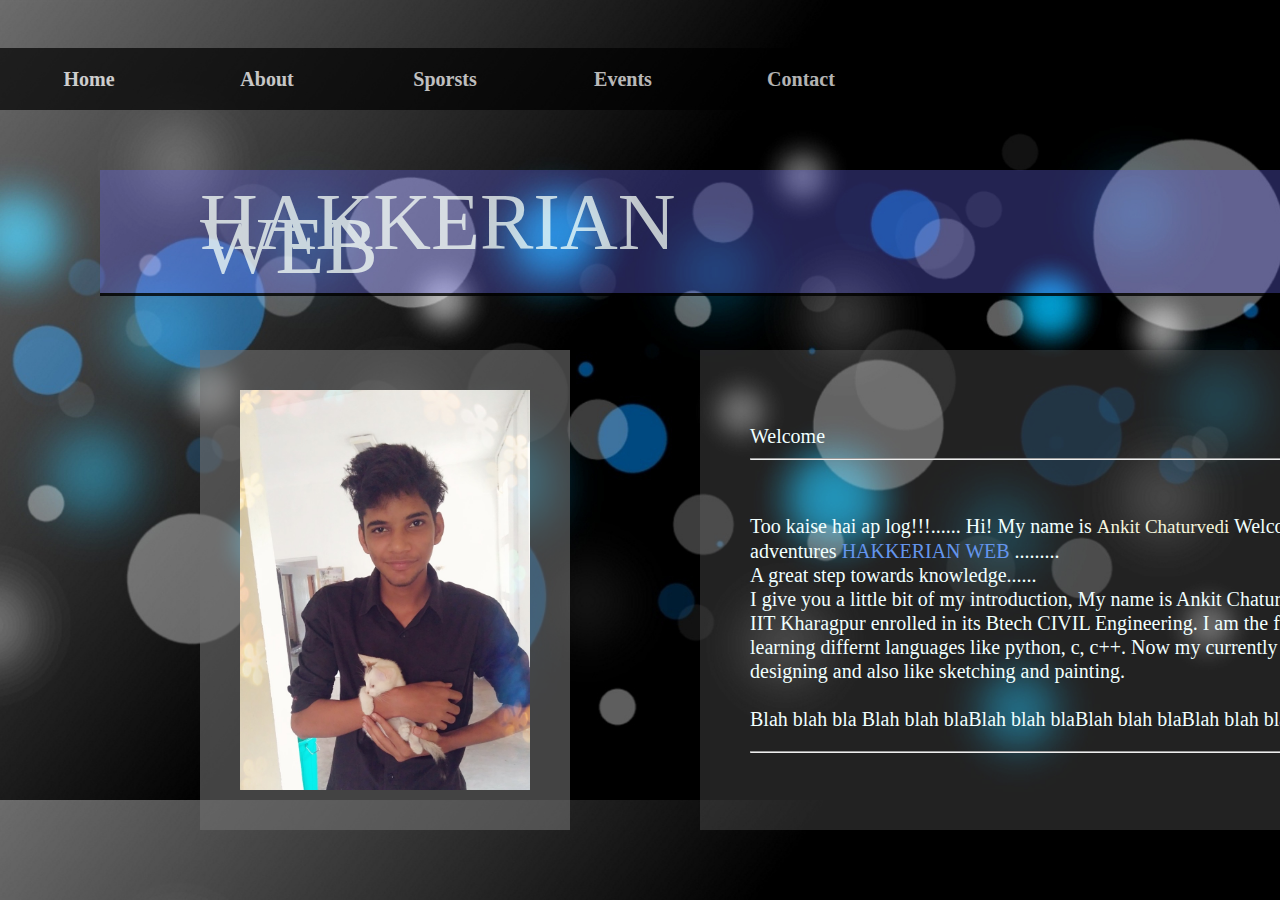
<file: index.html>
<!DOCTYPE html>
<html>
<head><title>Ankit Chaturvedi</title>
    <link rel="stylesheet" type="text/css" href="index.css">
    <style>
     body{
            background-image: url(Black-Blue-Dark-Circle-Gray-Pattern-Circular-Design-Blur-WallpapersByte-com-3840x2400.jpg);
            background-size: cover;
            font-size: 20px;
            margin:0;
            line-height: 24px;
            
        }
    
    </style>
    
    </head>
<body>

      <div class="text2"> HAKKERIAN WEB </div>
     
      
      <div id="imgg"> <img src="Ankit1.jpg"> </div><br><br>
       <div class="text1"><br><div class="text4">Welcome</div><hr><br><p>Too kaise hai ap log!!!...... Hi! My name is  <span style="color:beige; font-size: 19px;"> Ankit Chaturvedi</span> Welcome to my adventures <span style="color:cornflowerblue; font-size: 20px;">HAKKERIAN WEB</span> .........<br> A great step towards knowledge......<br>
           I give you a little bit of my introduction, My name is Ankit Chaturvedi and I am from IIT Kharagpur enrolled in its Btech CIVIL Engineering. I am the first-year student learning differnt languages like python, c, c++. Now my currently focus on web designing and also like sketching and painting. <br><br>Blah blah bla Blah blah blaBlah blah blaBlah blah blaBlah blah blaBlah </p><hr><br></div>
  
 
    
    <div class="navbar">
    
    <ul> 
        <li><a href="index.html">Home</a></li>
        <li><a href="#">About</a>
            <ul>
               
                <li><a href="personal_info.html">Personal Info</a></li>
                <li><a href="#">Sketch Gallery</a></li>
                <li><a href="#">Friends</a></li>
                <li><a href="#">Education</a></li>
                <li><a href="#">Hobbies</a></li>
                
           </ul>
        </li>
       
        <li><a href="#">Sporsts</a>
            <ul>
                <li><a href="#">Basketball</a></li>
                <li><a href="#">Chess</a></li>
                <li><a href="#">Caram</a></li>
                <li><a href="#">Badminton</a></li>
            </ul>        
        </li>
 
        <li><a href="#">Events</a>
            <ul>
                <li><a href="#">Ellumination</a></li>
                <li><a href="#">Kolkata Aquartica Trip</a></li>
                <li><a href="#">Azamgarh</a></li>
                <li><a href="#">Dhigha Beach</a></li>
                <li><a href="#">Spring Feast</a></li>
                <li><a href="#">Kolkata</a></li>
            </ul>        
        </li>
              
        
        <li><a href="#">Contact</a>
             <ul>
                <li><a href="#">Social Media</a></li>
                <li><a href="#">Address</a></li>
                <li><a href="contact.html">Send your Contact</a></li>
                
            </ul>            
        </li>
    </ul>
    </div> 
    
      
</body>
</html>
</file>
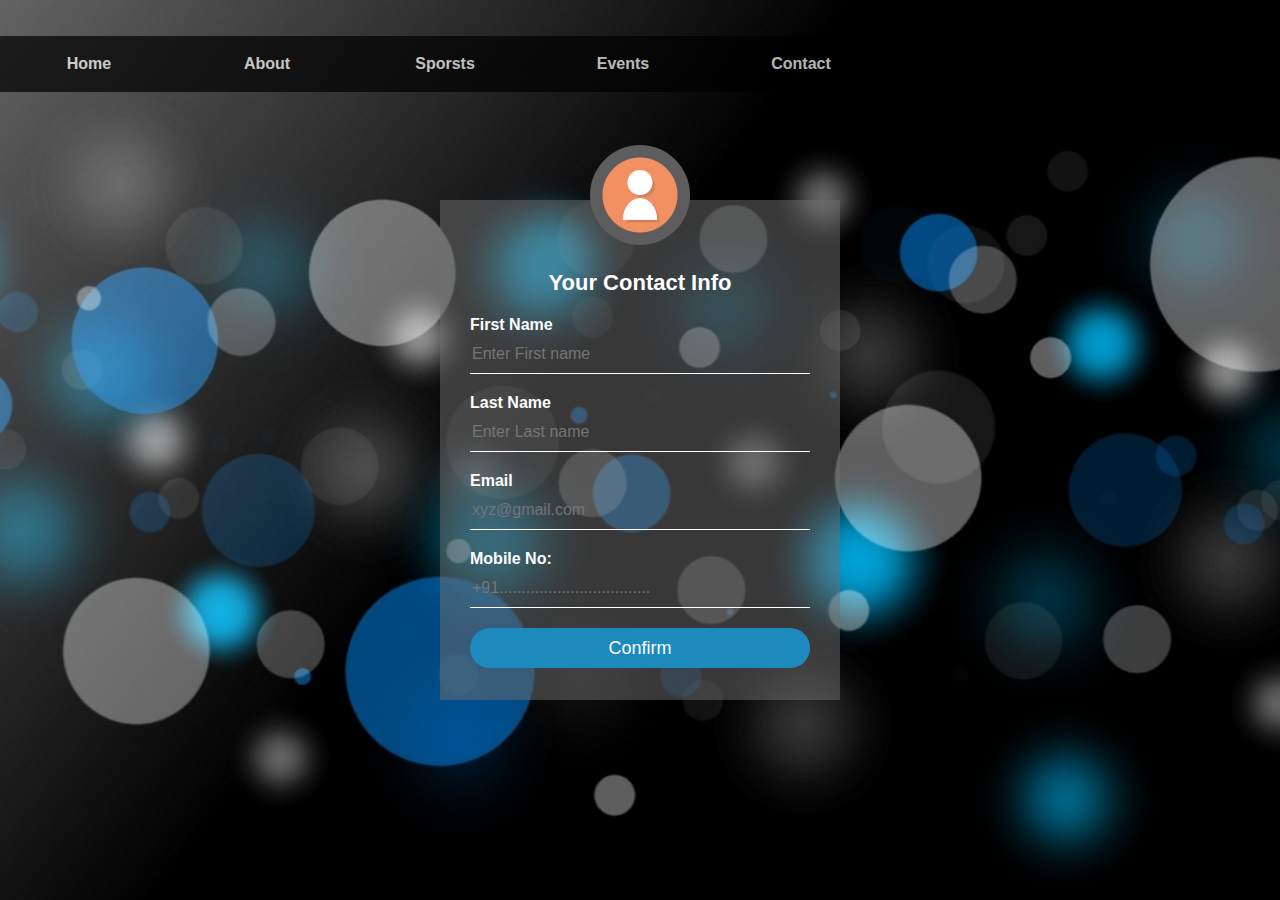
<file: contact.html>
<html>
    <head><title>Your Contact </title>
    
    <link rel="stylesheet" type="text/css" href="contactt.css">
    </head>
<body>
   <div class="login-box">
    <img src="avatar.jpg" class="avatar">
       <h1>Your Contact Info</h1>
        <form>
            <p>First Name</p>
        <input type="text" name="firstname" placeholder="Enter First name">
            <p>Last Name</p>
        <input type="text" name="lastname" placeholder="Enter Last name">
            <p>Email</p>
        <input type="text" name="email" placeholder="xyz@gmail.com">
           
            <p>Mobile No:</p>
        <input type="text" name="mono" placeholder="+91..................................">
      <input type="submit" name="submit" value="Confirm">
       
       </form>
    
    
    </div>
<br><br>
    
  <div class="navbar">
    
    <ul> 
        <li><a href="index.html">Home</a></li>
        <li><a href="#">About</a>
            <ul>
                <li><a href="personal_info.html">Personal Info</a></li>
                <li><a href="#">Sketch Gallery</a></li>
                <li><a href="#">Friends</a></li>
                <li><a href="#">Education</a></li>
                <li><a href="#">Hobbies</a></li>
                
              
           </ul>
        </li>
       
        <li><a href="#">Sporsts</a>
            <ul>
                <li><a href="#">Basketball</a></li>
                <li><a href="#">Chess</a></li>
                <li><a href="#">Caram</a></li>
                <li><a href="#">Badminton</a></li>
            </ul>        
        </li>
 
        <li><a href="#">Events</a>
            <ul>
                <li><a href="#">Ellumination</a></li>
                <li><a href="#">Kolkata Aquartica Trip</a></li>
                <li><a href="#">Azamgarh</a></li>
                <li><a href="#">Dhigha Beach</a></li>
                <li><a href="#">Spring Feast</a></li>
                <li><a href="#">Kolkata</a></li>
            </ul>        
        </li>
              
        
        <li><a href="#">Contact</a>
             <ul>
                <li><a href="#">Social Media</a></li>
                <li><a href="#">Address</a></li>
                <li><a href="contact.html">Send your Contact</a></li>
                
            </ul>            
        </li>
    </ul>
    </div> 
        
    
    
    </body>


</html>
</file>
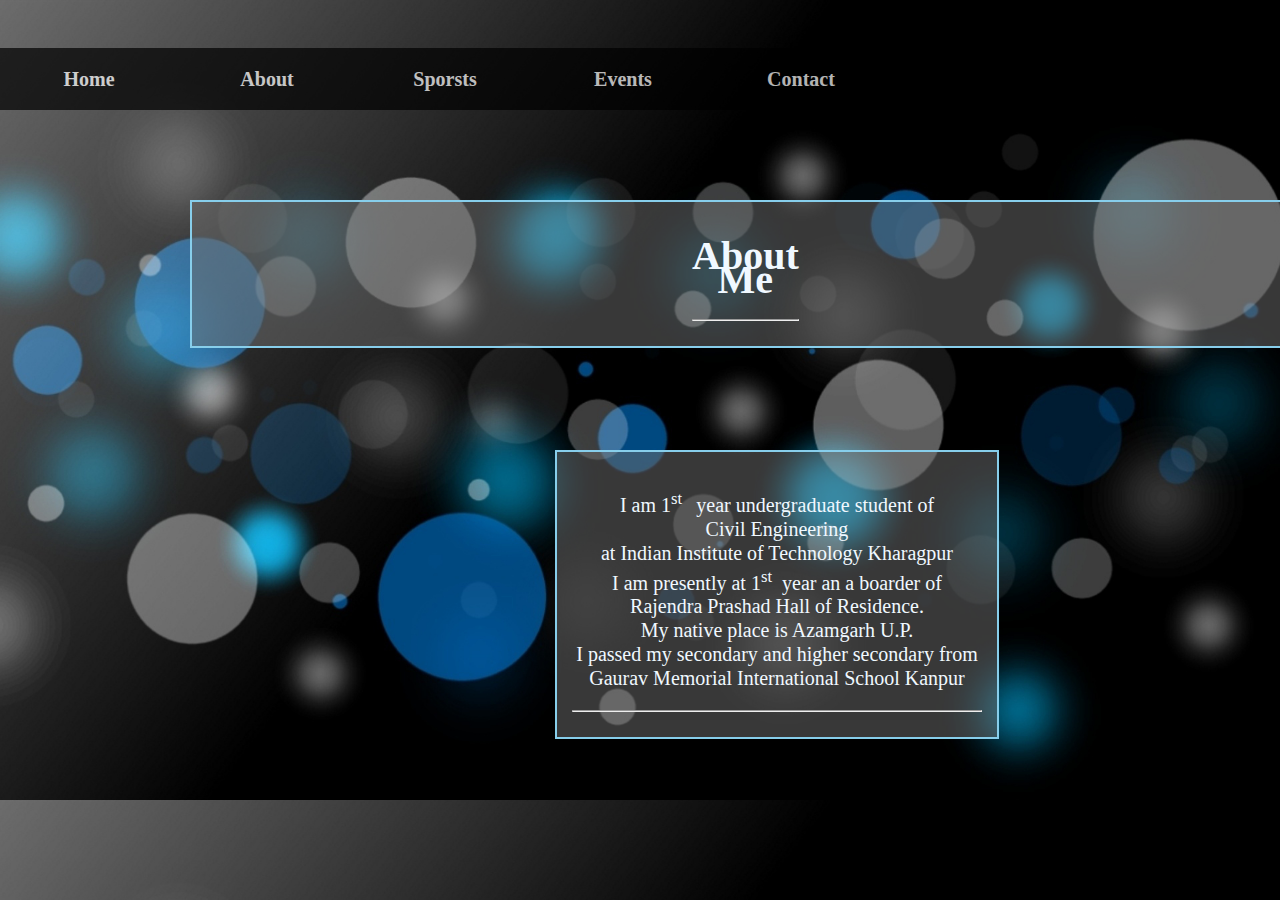
<file: personal_info.html>
<!DOCTYPE html>
<html>
  <head><title>Personal Info</title>
    <link rel="stylesheet" type="text/css" href="personal_info.css">
    </head>
<body>
   
  <div class="head1"><h1 style="text-align: center">About Me</h1><hr></div>
    <div class="text1"><p style="text-align: center">I am 1<sup>st </sup>&nbsp; year undergraduate  student of <br>Civil Engineering <br>at Indian Institute of Technology  Kharagpur <br> I am presently at 1<sup>st</sup>&nbsp; year an a boarder of <br> Rajendra Prashad Hall of Residence.<br>
        My native place is Azamgarh U.P. <br>
        I passed my secondary and higher secondary from <br>Gaurav Memorial International School Kanpur<br>
        </p><hr></div><br><br>
   <div class="navbar">
    
    <ul> 
        <li><a href="index.html">Home</a></li>
        <li><a href="#">About</a>
            <ul>
               
                <li><a href="personal_info.html">Personal Info</a></li>
                <li><a href="#">Sketch Gallery</a></li>
                <li><a href="#">Friends</a></li>
                <li><a href="#">Education</a></li>
                <li><a href="#">Hobbies</a></li>
                
           </ul>
        </li>
       
        <li><a href="#">Sporsts</a>
            <ul>
                <li><a href="#">Basketball</a></li>
                <li><a href="#">Chess</a></li>
                <li><a href="#">Caram</a></li>
                <li><a href="#">Badminton</a></li>
            </ul>        
        </li>
 
        <li><a href="#">Events</a>
            <ul>
                <li><a href="#">Ellumination</a></li>
                <li><a href="#">Kolkata Aquartica Trip</a></li>
                <li><a href="#">Azamgarh</a></li>
                <li><a href="#">Dhigha Beach</a></li>
                <li><a href="#">Spring Feast</a></li>
                <li><a href="#">Kolkata</a></li>
            </ul>        
        </li>
              
        
        <li><a href="#">Contact</a>
             <ul>
                <li><a href="#">Social Media</a></li>
                <li><a href="#">Address</a></li>
                <li><a href="contact.html">Send your Contact</a></li>
                
            </ul>            
        </li>
    </ul>
    </div> 
    
    
    
       
   
   
     
    
    
    </body>


</html>
</file>
<file: index.css>
.navbar{
            text-align: center;
            width: 100%;
            background-color:black;
            opacity: 0.7;
            
           }

        .navbar ul {
            margin: 0;
            padding: 0;
            list-style: none;
            position: relative;
        }
        .navbar ul li a {
            display: block;
            padding: 19px;
            color:white;
            font-weight: bolder;
            word-spacing: 3px;
            text-decoration: none;
            width: 140px;
        }
        .navbar ul:after {
            content: ""; 
            clear:both;
            display: block;
        }
        .navbar ul li {
            float: left;
            list-style: none;
            
        }
        .navbar ul ul {
            display: none;
            
        }
        .navbar ul li:hover>ul{
            display: block;
        }
        .navbar ul li:hover{
            background: black;
            transition: 0.9s;
        }
        .navbar ul li:hover a {
            color: lightgreen;
        }
        .navbar ul ul {
            background: black;
            padding: 0;
            margin: 0;
            position: absolute; top: 100%;
        }
        
        .navbar ul ul li{
            float: none;
            position: relative;
        }
        
        .navbar ul ul li  a {
            padding: 15px;
            color: white;
            width: 300px;
            text-align: left;
            
        }
        .navbar ul ul li a:hover{
            background:rgb(101, 101, 101);
            color: black;
            transition: 0.9s;
        }
         
         
           img{
         height: 400px;
         padding:40px;
    
         shape-margin:round;
         background-color:rgba(111,111,111, 0.6);
         position: absolute;
         left:200px;
         top: 350px;
                  
             
         }

         .text1{
                position: absolute;
                left: 700px;
                top: 350px;
                width: 700px;
                background-color: rgba(111,111,111,0.3);
                padding: 50px;
                height: 380px;
                color: azure;
         }
         .text2{
             position: absolute;
             left:100px;
             top: 170px;
             font-size: 80px;
             background-color:rgba(111,111,922,0.4);
           
             padding-left: 100px;
             padding-right: 500px;
             padding-top: 40px;
             padding-bottom: 35px;
             border-bottom: 3px solid black;
             opacity: 0.8;
             color: aliceblue;
         }
          
    
               }
          
            

.text4{
    position:relative;
    margin-left: 300px;
}
</file>
<file: contactt.css>
body{
   margin: 0;
    padding: 0;
    background-image: url(Black-Blue-Dark-Circle-Gray-Pattern-Circular-Design-Blur-WallpapersByte-com-3840x2400.jpg);
    background-size: cover;
    background-position: center;
    font-family: sans-serif;
    }
.login-box{
    width: 400px;
    height: 500px;
    background: rgba(111,111,111,0.5);
    color: #fff;
    top: 50%;
    left: 50%;
    position: absolute;
    transform: translate(-50%,-50%);
    box-sizing: border-box;
    padding: 70px 30px;
    
}
.avatar{
    width: 100px;
    height: 100px;
    border-radius: 50%;
    position: absolute;
    top:-55;
    left: 150;
     }
h1{
    margin: 0;
    padding: 0 0 20px;
    text-align: center;
    font-size: 22px;
    
}
.login-box p{
    margin: 0;
    padding: 0;
    font-weight: bold;
}
.login-box input{
    width: 100%;
    margin-bottom: 20px;
    
}
.login-box input[type="text"]
{
   border: none;
   border-bottom: 1px solid #fff;    
    background: transparent;
    outline: none;
    height: 40px;
    color: #fff;
    font-size: 16px;
    
}
.login-box input[type="password"] 
{
      border: none;
   border-bottom: 1px solid #fff;    
    background: transparent;
    outline: none;
    height: 40px;
    color: #fff;
    font-size: 16px; 
    
}







.login-box input[type="submit"]
{
    border: none;
    outline: none;
    height: 40px;
    background: #1c8abd;
    color: #fff;
    font-size: 18px;
    border-radius: 20px;
    
}
.login-box input[type="submit"]:hover
{
    cursor: pointer;
    background: #39dc79;
    color: #000;
}
.login-box a{
    text-decoration: none;
    font-size: 14px;
    color: #fff;
}
.login-box a:hover
{
    color: #39dc79;
    
}
 .navbar{
            text-align: center;
            width: 100%;
            background-color:black;
            opacity: 0.7;
            
           }

        .navbar ul {
            margin: 0;
            padding: 0;
            list-style: none;
            position: relative;
        }
        .navbar ul li a {
            display: block;
            padding: 19px;
            color:white;
            font-weight: bolder;
            word-spacing: 3px;
            text-decoration: none;
            width: 140px;
        }
        .navbar ul:after {
            content: ""; 
            clear:both;
            display: block;
        }
        .navbar ul li {
            float: left;
            list-style: none;
            
        }
        .navbar ul ul {
            display: none;
            
        }
        .navbar ul li:hover>ul{
            display: block;
        }
        .navbar ul li:hover{
            background: black;
            transition: 0.9s;
        }
        .navbar ul li:hover a {
            color: lightgreen;
        }
        .navbar ul ul {
            background: black;
            padding: 0;
            margin: 0;
            position: absolute; top: 100%;
        }
        
        .navbar ul ul li{
            float: none;
            position: relative;
        }
        
        .navbar ul ul li  a {
            padding: 15px;
            color: white;
            width: 300px;
            text-align: left;
            
        }
        .navbar ul ul li a:hover{
            background:rgb(101, 101, 101);
            color: black;
            transition: 0.9s;
        }
</file>
<file: personal_info.css>
body{
       background-image: url(Black-Blue-Dark-Circle-Gray-Pattern-Circular-Design-Blur-WallpapersByte-com-3840x2400.jpg);
            background-size: cover;
            font-size: 20px;
            margin:0;
            line-height: 24px;
            
}
.head1{
    color:aliceblue;
    padding: 15px;
    background-color: rgba(111,111,111,0.5);
    position: absolute;
    top: 200px;
    left: 190px;
    padding-left: 500px;
    padding-right: 500px;
    border: 2px solid skyblue;
    
    
}
.text1{
    color: aliceblue;
    padding: 15px;
    width: 410px;
    background-color: rgba(111,111,111,0.5);
    position: absolute;
    top: 450px;
    left: 555px;
    border: 2px solid skyblue;
}
 .navbar{
            text-align: center;
            width: 100%;
            background-color:black;
            opacity: 0.7;
            
           }

        .navbar ul {
            margin: 0;
            padding: 0;
            list-style: none;
            position: relative;
        }
        .navbar ul li a {
            display: block;
            padding: 19px;
            color:white;
            font-weight: bolder;
            word-spacing: 3px;
            text-decoration: none;
            width: 140px;
        }
        .navbar ul:after {
            content: ""; 
            clear:both;
            display: block;
        }
        .navbar ul li {
            float: left;
            list-style: none;
            
        }
        .navbar ul ul {
            display: none;
            
        }
        .navbar ul li:hover>ul{
            display: block;
        }
        .navbar ul li:hover{
            background: black;
            transition: 0.9s;
        }
        .navbar ul li:hover a {
            color: lightgreen;
        }
        .navbar ul ul {
            background: black;
            padding: 0;
            margin: 0;
            position: absolute; top: 100%;
        }
        
        .navbar ul ul li{
            float: none;
            position: relative;
        }
        
        .navbar ul ul li  a {
            padding: 15px;
            color: white;
            width: 300px;
            text-align: left;
            
        }
        .navbar ul ul li a:hover{
            background:rgb(101, 101, 101);
            color: black;
            transition: 0.9s;
        }
</file>
